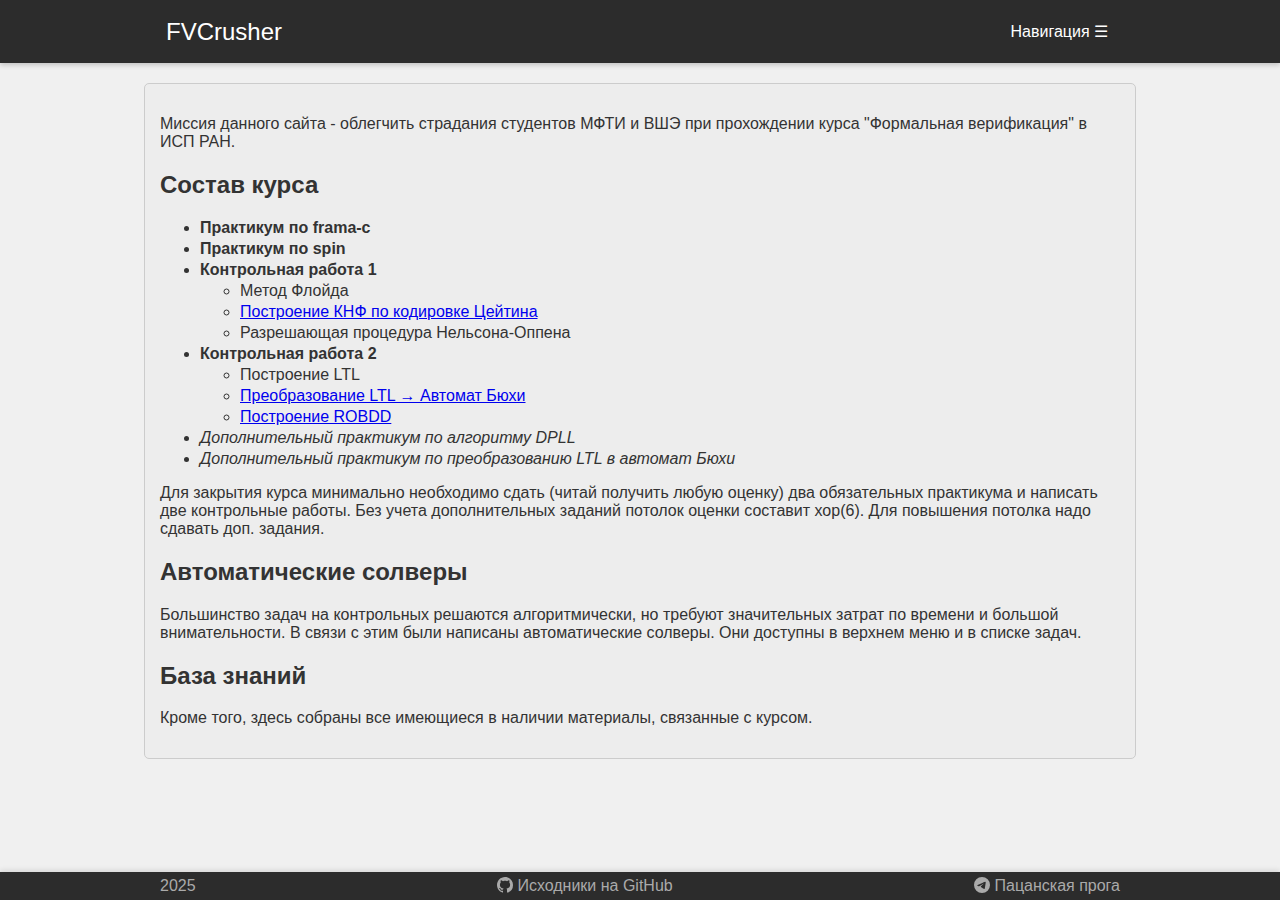
<file: index.html>
<!DOCTYPE html>
<html lang="en">
<head>
    <link type="image/x-icon" href="favicon.ico" rel="shortcut icon">
    <link type="Image/x-icon" href="favicon.ico" rel="icon">
    <meta charset="UTF-8">
    <meta name="viewport" content="width=device-width, initial-scale=1.0">
    <title>FVCrusher</title>
    <link rel="stylesheet" href="styles.css">
</head>
<body>
    <header>
        <div class="header-container">
            <div>
                <button class="home-button" onclick="location.href='/'">FVCrusher</button>
            </div>
            <div>
                <button class="header-button" onclick="toggleNavigation()">
                    Навигация ☰
                </button>
            </div>
            <script>
                function toggleNavigation()
                {
                    let nav_panel = document.getElementById("nav-panel");
                    if (nav_panel.style.height == "0px")
                    {
                        let is_row = window.getComputedStyle(document.getElementById("nav-panel")).flexDirection == "row";
                        nav_panel.style.height = `${nav_panel.scrollHeight * (is_row ? 2 : 1)}px`;
                        nav_panel.style.paddingTop = "10px";
                    }
                        
                    else
                    {
                        nav_panel.style.height = "0px";
                        nav_panel.style.paddingTop = "0px";
                    }
                }
            </script>
        </div>
        <div class="nav-panel" id="nav-panel" style="height: 0px;">
            <button class="nav-button" onclick="location.href='/cnf'">КНФ</button>
            <button class="nav-button inactive" onclick="window.alert('Данный функционал еще не реализован')">Нельсон-Оппен</button>
            <button class="nav-button" onclick="location.href='/ltl2buchi'">LTL → Бюхи</button>
            <button class="nav-button" onclick="location.href='/robdd'">ROBDD</button>
            <button class="nav-button inactive" onclick="window.alert('Данный функционал еще не реализован')">База знаний</button>
        </div>
    </header>
    <main>
        <div class="contents">
            <p>
                Миссия данного сайта - облегчить страдания студентов МФТИ и 
                ВШЭ при прохождении курса "Формальная верификация" в ИСП РАН.
            </p>
            <h2>
                Состав курса
            </h2>
            <ul>
                <li>
                    <b>Практикум по frama-c</b>
                </li>
                <li>
                    <b>Практикум по spin</b>
                </li>
                <li>
                    <b>Контрольная работа 1</b>
                    <ul>
                        <li>Метод Флойда</li>
                        <li><a href="cnf">Построение КНФ по кодировке Цейтина</a></li>
                        <li>Разрешающая процедура Нельсона-Оппена</li>
                    </ul>
                </li>
                <li>
                    <b>Контрольная работа 2</b>
                    <ul>
                        <li>Построение LTL</li>
                        <li><a href="ltl2buchi">Преобразование LTL → Автомат Бюхи</a></li>
                        <li><a href="robdd">Построение ROBDD</a></li>
                    </ul>
                </li>
                <li><i>Дополнительный практикум по алгоритму DPLL</i></li>
                <li><i>Дополнительный практикум по преобразованию LTL в автомат Бюхи</i></li>
            </ul>
            <p>
                Для закрытия курса минимально необходимо сдать (читай получить 
                любую оценку) два обязательных практикума и написать две 
                контрольные работы. Без учета дополнительных заданий потолок 
                оценки составит хор(6). Для повышения потолка надо сдавать доп. 
                задания.
            </p>
            <h2>
                Автоматические солверы
            </h2>
            <p>
                Большинство задач на контрольных решаются алгоритмически, 
                но требуют значительных затрат по времени и большой внимательности.
                В связи с этим были написаны автоматические солверы. Они доступны 
                в верхнем меню и в списке задач.
            </p>
            <h2>
                База знаний
            </h2>
            <p>
                Кроме того, здесь собраны все имеющиеся в наличии материалы, 
                связанные с курсом.
            </p>
            <ul>
                <li style="display: none;">Варианты контрольных работ прошлых лет с решениями</li>
                <li style="display: none;">Варианты решенных задач по frama-c</li>
                <li style="display: none;">Варианты решенных задач по spin</li>
                <li style="display: none;">Репозитории с решениями дополнительных практикумов</li>
            </ul>
        </div>
    </main>
    <footer>
        <div class="footer-container">
            <div class="footer-text">2025</div>
            <div>
                <button onclick="location.href='https://github.com/fvcrusher/fvcrusher.github.io'" class="footer-link">
                    <svg class="logo" xmlns="http://www.w3.org/2000/svg" width="16" height="16" fill="currentColor" viewBox="0 0 16 16">
                        <path d="M8 0C3.58 0 0 3.58 0 8c0 3.54 2.29 6.53 5.47 7.59.4.07.55-.17.55-.38 0-.19-.01-.82-.01-1.49-2.01.37-2.53-.49-2.69-.94-.09-.23-.48-.94-.82-1.13-.28-.15-.68-.52-.01-.53.63-.01 1.08.58 1.23.82.72 1.21 1.87.87 2.33.66.07-.52.28-.87.51-1.07-1.78-.2-3.64-.89-3.64-3.95 0-.87.31-1.59.82-2.15-.08-.2-.36-1.02.08-2.12 0 0 .67-.21 2.2.82.64-.18 1.32-.27 2-.27s1.36.09 2 .27c1.53-1.04 2.2-.82 2.2-.82.44 1.1.16 1.92.08 2.12.51.56.82 1.27.82 2.15 0 3.07-1.87 3.75-3.65 3.95.29.25.54.73.54 1.48 0 1.07-.01 1.93-.01 2.2 0 .21.15.46.55.38A8.01 8.01 0 0 0 16 8c0-4.42-3.58-8-8-8"></path>
                    </svg>
                    <span class="footer-link-text">Исходники на GitHub</span>
                </button>
            </div>
            <div>
                <button onclick="location.href='https://t.me/ebasoft'" class="footer-link">
                    <svg class="logo" xmlns="http://www.w3.org/2000/svg" width="16" height="16" fill="currentColor" viewBox="0 0 16 16">
                        <path d="M16 8A8 8 0 1 1 0 8a8 8 0 0 1 16 0M8.287 5.906q-1.168.486-4.666 2.01-.567.225-.595.442c-.03.243.275.339.69.47l.175.055c.408.133.958.288 1.243.294q.39.01.868-.32 3.269-2.206 3.374-2.23c.05-.012.12-.026.166.016s.042.12.037.141c-.03.129-1.227 1.241-1.846 1.817-.193.18-.33.307-.358.336a8 8 0 0 1-.188.186c-.38.366-.664.64.015 1.088.327.216.589.393.85.571.284.194.568.387.936.629q.14.092.27.187c.331.236.63.448.997.414.214-.02.435-.22.547-.82.265-1.417.786-4.486.906-5.751a1.4 1.4 0 0 0-.013-.315.34.34 0 0 0-.114-.217.53.53 0 0 0-.31-.093c-.3.005-.763.166-2.984 1.09"></path>
                    </svg>
                    <span class="footer-link-text">Пацанская прога</span>
                </button>
            </div>
        </div>
    </footer>
</body>
</html>
</file>
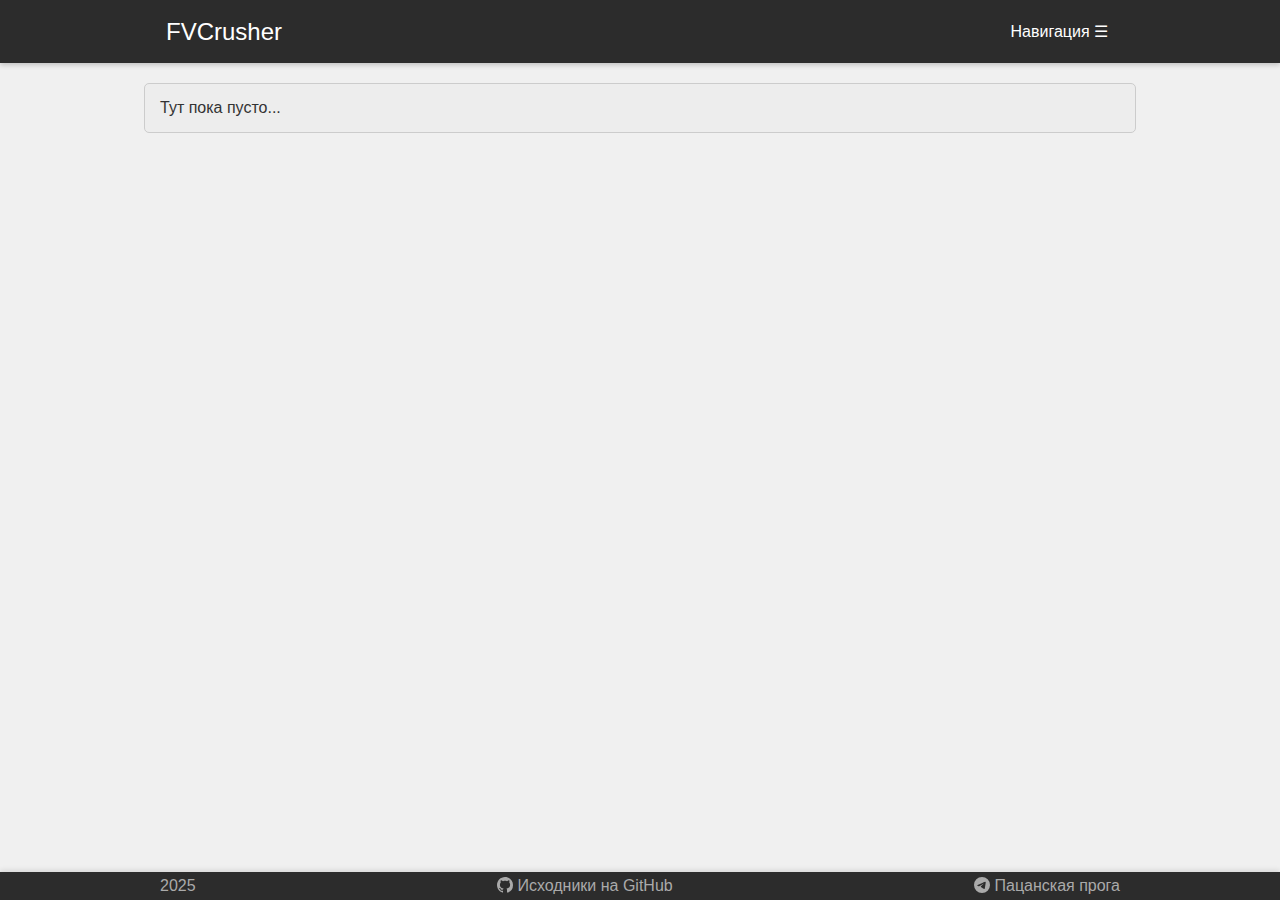
<file: knowledge.html>
<!DOCTYPE html>
<html lang="en">
<head>
    <link type="image/x-icon" href="favicon.ico" rel="shortcut icon">
    <link type="Image/x-icon" href="favicon.ico" rel="icon">
    <meta charset="UTF-8">
    <meta name="viewport" content="width=device-width, initial-scale=1.0">
    <title>FVCrusher</title>
    <link rel="stylesheet" href="styles.css">
</head>
<body>
    <header>
        <div class="header-container">
            <div>
                <button class="home-button" onclick="location.href='/'">FVCrusher</button>
            </div>
            <div>
                <button class="header-button" onclick="toggleNavigation()">
                    Навигация ☰
                </button>
            </div>
            <script>
                function toggleNavigation()
                {
                    let nav_panel = document.getElementById("nav-panel");
                    if (nav_panel.style.height == "0px")
                    {
                        let is_row = window.getComputedStyle(document.getElementById("nav-panel")).flexDirection == "row";
                        nav_panel.style.height = `${nav_panel.scrollHeight * (is_row ? 2 : 1)}px`;
                        nav_panel.style.paddingTop = "10px";
                    }
                        
                    else
                    {
                        nav_panel.style.height = "0px";
                        nav_panel.style.paddingTop = "0px";
                    }
                }
            </script>
        </div>
        <div class="nav-panel" id="nav-panel" style="height: 0px;">
            <button class="nav-button" onclick="location.href='/cnf'">КНФ</button>
            <button class="nav-button inactive" onclick="window.alert('Данный функционал еще не реализован')">Нельсон-Оппен</button>
            <button class="nav-button" onclick="location.href='/ltl2buchi'">LTL → Бюхи</button>
            <button class="nav-button" onclick="location.href='/robdd'">ROBDD</button>
            <button class="nav-button" onclick="location.href='/knowledge'">База знаний</button>
        </div>
    </header>
    <main>
        <div class="contents">
            Тут пока пусто...
        </div>
    </main>
    <footer>
        <div class="footer-container">
            <div class="footer-text">2025</div>
            <div>
                <button onclick="location.href='https://github.com/fvcrusher/fvcrusher.github.io'" class="footer-link">
                    <svg class="logo" xmlns="http://www.w3.org/2000/svg" width="16" height="16" fill="currentColor" viewBox="0 0 16 16">
                        <path d="M8 0C3.58 0 0 3.58 0 8c0 3.54 2.29 6.53 5.47 7.59.4.07.55-.17.55-.38 0-.19-.01-.82-.01-1.49-2.01.37-2.53-.49-2.69-.94-.09-.23-.48-.94-.82-1.13-.28-.15-.68-.52-.01-.53.63-.01 1.08.58 1.23.82.72 1.21 1.87.87 2.33.66.07-.52.28-.87.51-1.07-1.78-.2-3.64-.89-3.64-3.95 0-.87.31-1.59.82-2.15-.08-.2-.36-1.02.08-2.12 0 0 .67-.21 2.2.82.64-.18 1.32-.27 2-.27s1.36.09 2 .27c1.53-1.04 2.2-.82 2.2-.82.44 1.1.16 1.92.08 2.12.51.56.82 1.27.82 2.15 0 3.07-1.87 3.75-3.65 3.95.29.25.54.73.54 1.48 0 1.07-.01 1.93-.01 2.2 0 .21.15.46.55.38A8.01 8.01 0 0 0 16 8c0-4.42-3.58-8-8-8"></path>
                    </svg>
                    <span class="footer-link-text">Исходники на GitHub</span>
                </button>
            </div>
            <div>
                <button onclick="location.href='https://t.me/ebasoft'" class="footer-link">
                    <svg class="logo" xmlns="http://www.w3.org/2000/svg" width="16" height="16" fill="currentColor" viewBox="0 0 16 16">
                        <path d="M16 8A8 8 0 1 1 0 8a8 8 0 0 1 16 0M8.287 5.906q-1.168.486-4.666 2.01-.567.225-.595.442c-.03.243.275.339.69.47l.175.055c.408.133.958.288 1.243.294q.39.01.868-.32 3.269-2.206 3.374-2.23c.05-.012.12-.026.166.016s.042.12.037.141c-.03.129-1.227 1.241-1.846 1.817-.193.18-.33.307-.358.336a8 8 0 0 1-.188.186c-.38.366-.664.64.015 1.088.327.216.589.393.85.571.284.194.568.387.936.629q.14.092.27.187c.331.236.63.448.997.414.214-.02.435-.22.547-.82.265-1.417.786-4.486.906-5.751a1.4 1.4 0 0 0-.013-.315.34.34 0 0 0-.114-.217.53.53 0 0 0-.31-.093c-.3.005-.763.166-2.984 1.09"></path>
                    </svg>
                    <span class="footer-link-text">Пацанская прога</span>
                </button>
            </div>
        </div>
    </footer>
</body>
</html>
</file>
<file: styles.css>
/* General Styles */
body {
    font-family: 'Segoe UI', Tahoma, Geneva, Verdana, sans-serif;
    margin: 0;
    padding: 0;
    background-color: #f0f0f0;
    color: #333;
    display: flex;
    flex-direction: column;
    min-height: 100vh;
}

button {
    width: 100%;
    cursor: pointer;
    border: none;
    font-size: 1em;
    border-radius: 5px;
    transition: all 0.3s;
}

/* Header */
header {
    position: sticky;
    top: 0;
    background-color: #2c2c2c;
    color: white;
    text-align: center;
    padding: 10px 20px;
    box-shadow: 0 2px 5px rgba(0, 0, 0, 0.2);
    z-index: 1;
}

.header-container {
    max-width: 60em;
    display: flex;
    justify-content: space-between;
    align-items: center;
    margin: auto;
}

/* Main Content */
main {
    flex: 1;
    padding: 20px 20px;
    text-align: center;
}

.form-container {
    background: #fff;
    padding: 30px;
    margin: 0px auto 20px auto;
    border-radius: 8px;
    box-shadow: 0 4px 10px rgba(0, 0, 0, 0.1);
    max-width: 40em;
}

label {
    display: block;
    margin-bottom: 10px;
    font-size: 1.1em;
    color: #555;
}

input[type="text"] {
    width: 100%;
    padding: 12px;
    margin-bottom: 12px;
    border: 1px solid #ccc;
    border-radius: 5px;
    font-size: 1em;
    background-color: #f9f9f9;
    box-sizing: border-box;
}

.solve-button {
    padding: 12px;
    background-color: #4a4a4a;
    color: white;
}

.solve-button:disabled {
    background-color: #ccc;
    cursor: not-allowed;
}

.solve-button:disabled:hover {
    background-color: #ccc;
    cursor: not-allowed;
}

.solve-button:disabled:active {
    background-color: #ccc;
    cursor: not-allowed;
}

.solve-button:hover {
    background-color: #636363;
}

.solve-button:active {
    background-color: #888888;
    transition: none;
}

.header-button {
    padding: 12px;
    background-color: transparent;
    color: white;
}

.header-button:hover {
    background-color: #636363;
}

.header-button:active {
    background-color: #888888;
    transition: none;
}

.home-button {
    background-color: transparent;
    color: white;
    font-size: 1.5em;
}

.home-button:hover {
    text-decoration: underline;
}

.nav-button {
    padding: 12px;
    background-color: transparent;
    color: white;
}

.nav-button:hover {
    background-color: #636363;
}

.nav-button:active {
    background-color: #888888;
    transition: none;
}

.wide-output {
    overflow-x: auto;
}

.contents {
    margin-top: 20px;
    margin: auto;
    max-width: 60em;
    padding: 15px;
    background-color: #ededed;
    border: 1px solid #ccc;
    border-radius: 5px;
    font-size: 1em;
    color: #333;
    display: block;
    text-align: left;
}

.latex-string {
    line-height: 2.5;
    text-align: center;
}

.robdd-solution-line {
    text-align: left;
    display: flex;
    transition: 0.3s;
    min-width: max-content;
}

.line-number {
    font-size: math;
    line-height: initial;
    text-align: right;
    margin-right: 15px;
    width: 1cm;
    color: gray;
}

.tabulation-hint {
    background-color: black;
    width: 1px;
    margin: -8px 0;
    margin-right: 1cm;
    color: gray;
}

.mention-button {
    width: auto;
    background: transparent;
    margin: auto 10px;
    color: gray;
    transition: 0.3s;
    cursor: context-menu;
}

.mention-button:hover {
    color: black;
}

.warning {
    background-color: rgb(255, 230, 230);
    border: red;
    border-width: 1px;
    border-style: solid;
    border-radius: 8px;
    padding: 5px;
    text-align: center;
    margin-top: 0px;
}

footer {
    position: sticky;
    bottom: 0;
    background-color: #2c2c2c;
    color: #aaa;
    text-align: center;
    padding: 5px 0;
    margin-top: auto;
    box-shadow: 0 -2px 5px rgba(0, 0, 0, 0.1);
}

footer p {
    margin: 0;
    font-size: 0.9em;
}

.tg {
    border-collapse: collapse;
    border-spacing: 0;
    display: block;
    overflow-x: auto;
}

.tg td {
    border-color: black;
    border-style: solid;
    border-width: 1px;
    font-family: Arial, sans-serif;
    font-size: 14px;
    overflow: hidden;
    padding: 10px 5px;
    word-break: normal;
}

.tg th {
    border-color: black;
    border-style: solid;
    border-width: 1px;
    font-family: Arial, sans-serif;
    font-size: 14px;
    font-weight: normal;
    overflow: hidden;
    padding: 10px 5px;
    word-break: normal;
}

.tg .tg-0pky {
    border-color: inherit;
    text-align: left;
    vertical-align: center;
}

.tg .tg-1pky {
    border-color: inherit;
    text-align: center;
    vertical-align: center;
}

.tg .tg-0bld {
    border-color: inherit;
    text-align: left;
    vertical-align: center;
    font-weight: bold;
}

.tg .tg-1bld {
    border-color: inherit;
    text-align: center;
    vertical-align: center;
    font-weight: bold;
}

.code-cell {
    background-color: lightgray;
    padding: 0px 5px;
    border-radius: 3px;
    font-family: monospace;
}

[type="checkbox"]
{
    vertical-align:middle;
}

.table-settings {
    margin-bottom: 15px;
}

li {
    margin-top: 3px;
    margin-bottom: 3px;
}

ul {
    margin-top: 3px;
}

.footer-link {
    background-color: transparent;
    margin: 0px 10px;
    padding: 0px;
    color: #aaa;
}

.footer-link:hover {
    color: white;
    transition: color 0.3s;
}

.output {
    display: none;
    margin-top: 20px;
    margin: auto;
    max-width: 60em;
    font-size: 1em;
    color: #333;
    text-align: left;
}

.nav-panel {
    margin: auto;
    max-width: 60em;
    display: flex;
    flex-direction: column;
    overflow: hidden;
    justify-content: space-between;
    gap: 10px;
    align-items: center;
    transition: all 0.3s;
}

.footer-link-text {
    display: none;
}

.footer-container {
    padding: 0px 20px;
    max-width: 60em;
    display: flex;
    justify-content: center;
    margin: auto;
}

.spin-tasks {
    margin-top: 20px;
    margin: auto;
    max-width: 60em;
    font-size: 1em;
    color: #333;
    text-align: left;
    display: none;
}

@media (min-width: 601px) 
{
    .footer-link-text {
        display: inline;
    }

    .footer-container {
        justify-content: space-between;
    }

    .nav-panel {
        flex-direction: row;
    }

    .output {
        padding: 15px;
        background-color: #ededed;
        border: 1px solid #ccc;
        border-radius: 5px;
    }

    .spin-tasks {
        padding: 15px;
        background-color: #ededed;
        border: 1px solid #ccc;
        border-radius: 5px;
    }
}

.inactive {
    color: rgba(255, 255, 255, 0.3);
    cursor: not-allowed;
}

.inactive:hover {
    background-color: transparent;
}

svg {
    display: block;
}

svg.logo {
    display: inline;
    vertical-align: -.125em;
}

 /* The switch - the box around the slider */
.switch {
    position: relative;
    display: inline-block;
    width: 40px;
    height: 24px;
}

/* Hide default HTML checkbox */
.switch input {
    opacity: 0;
    width: 0;
    height: 0;
}

/* The slider */
.slider {
    position: absolute;
    cursor: pointer;
    top: 0;
    left: 0;
    right: 0;
    bottom: 0;
    background-color: #ccc;
    -webkit-transition: .4s;
    transition: .4s;
}

.slider:before {
    position: absolute;
    content: "";
    height: 16px;
    width: 16px;
    left: 4px;
    bottom: 4px;
    background-color: white;
    -webkit-transition: .4s;
    transition: .4s;
}

input:checked + .slider {
    background-color: #2196F3;
}

input:focus + .slider {
    box-shadow: 0 0 1px #2196F3;
}

input:checked + .slider:before {
    -webkit-transform: translateX(16px);
    -ms-transform: translateX(16px);
    transform: translateX(16px);
}

/* Rounded sliders */
.slider.round {
    border-radius: 24px;
}

.slider.round:before {
    border-radius: 50%;
} 

@media (min-width: 1001px) 
{
    .graph {
        flex-direction: row-reverse;
        display: flex;
        justify-content: space-between;
    }
}

@media (max-width: 1000px) 
{
    .graph {
        flex-direction: column;
        display: flex;
        justify-content: space-between;
    }
}

.toggle-label {
    margin-left: 7px;
}

.switch-container {
    width: fit-content;
    min-width: max-content;
}

.robdd-settings {
    padding: 10px;
}

.ltl2buchi-settings {
    display: flex;
    flex-direction: column;
}

button.faq-button {
    margin-bottom: 12px;
    background-color: transparent;
    text-align: left;
    display: flex;
    padding: 0px;
    justify-content: right;
    margin-left: auto;
    width: fit-content;
}

.dropdown-arrow {
    user-select: none;
    transition: all 0.3s ease-in-out;
    max-width: min-content;
    margin-left: 10px;
}

.dropdown-arrow.up {
    transform: rotate(0.5turn) translateY(-3px);
}

.faq-text {
    max-height: 0;
    overflow: hidden;
    transition: max-height 0.3s ease-in-out, margin-bottom 0.3s ease-in-out, padding-top 0.3s ease-in-out, padding-bottom 0.3s;
    margin-bottom: 0px;
    background-color: #ededed;
    border-radius: 5px;
    padding-left: 10px;
    padding-right: 10px;
}

.faq-text.open {
    margin-bottom: 12px;
    padding: 10px;
}

p.faq-par {
    margin: 5px 0px;
    text-align: left;
}

div.error-output {
    display: none;
    margin-top: -16px;
    margin-bottom: 12px;
    border-radius: 0px 0px 5px 5px;
    background-color: rgb(255, 177, 177);
    padding: 9px 5px 5px 5px;
    text-align: left;
}

div.error-output.open {
    display: block;
}

p.error-par {
    margin: 0px;
}

.robdd-expression-input {
    display: flex;
}

.robdd-input-container {
    margin-bottom: 12px;
}

.dropdown-container {
    background-color: #c2c2c2;
    position: relative;
    transition: 0.3s;
    display: none;
}

.dropdown-container.open {
    display: block;
}

.dropdown-list {
    position: absolute;
    top: 100%;
    left: 2.5%;
    width: 95%;
    border: 1px solid #ccc;
    border-top: none;
    background: white;
    list-style: none;
    padding: 0;
    margin: 0;
    max-height: 150px;
    overflow-y: auto;
    text-align: left;
    border-radius: 0px 0px 5px 5px;
}

.dropdown-list-item {
    padding: 5px 12px;
    cursor: pointer;
    transition: 0.3s;
}

.dropdown-list-item:hover {
    background-color: #dadada;
}

.input-dropdown {
    transition: all 0.3s ease-in-out;
    user-select: none;
    max-width: min-content;
    margin-left: -30px;
    padding: 12px 5px;
    cursor: pointer;
}

.loader-process {
    display: flex;
    justify-content: center;
    gap: 10px;
}

.loader-message {
    margin: auto 0px auto 0px;
}

.loader {
    width: 18px;
    min-width: 18px;
    height: 18px;
    min-height: 18px;
    margin: auto 0px auto 0px;
    border: 3px solid #c6c6c6;
    border-bottom-color: #3800ff;
    border-radius: 50%;
    display: inline-block;
    box-sizing: border-box;
    animation: rotation 1s linear infinite;
}

@keyframes rotation {
    0% {
        transform: rotate(0deg);
    }
    100% {
        transform: rotate(360deg);
    }
} 

button.expand-button {
    background-color: transparent;
    text-align: center;
    display: flex;
    padding: 0px;
    justify-content: center;
    width: fit-content;
}

p.task-header {
    display: flex;
    flex-direction: column;
    justify-content: start;
    background-color: lightgray;
    border-radius: 10px;
    margin-bottom: 0px;
    padding: 10px;
    gap: 5px;
    border: solid;
    border-width: 1px;
    transition: all 0.3s;
}

p.task-header.expanded {
    border-radius: 10px 10px 0px 0px;
}

div.task-data {
    max-height: 0px;
    overflow-x: hidden;
    margin-top: 0px;
    padding: 0px 10px 0px 10px;
    border-radius: 0px 0px 10px 10px;
    border: solid;
    border-width: 0px 1px 0px 1px;
    transition: all 0.3s;
}

div.task-data.open {
    border: solid;
    border-width: 0px 1px 1px 1px;
    padding: 10px;
}

span.task-name {
    font-weight: bold;
}

span.task-buttons {
    display: flex;
    flex-direction: row;
    justify-content: left;
    gap: 20px;
}

div.solution-text {
    display: none;
    padding: 10px;
}

div.solution-text.open {
    display: block;
}

button.solution-variant {
    padding: 5px 10px;
    max-width: max-content;
    background-color: transparent;
    border-radius: 0px;
}

button.solution-variant:hover {
    background-color: lightgray;
}

button.solution-variant:active {
    background-color: rgb(165, 165, 165);
    transition: none;
}

button.solution-variant.opened {
    text-decoration: underline;
}

div.variants-row {
    overflow-y: scroll; 
    display: flex; 
    flex-direction: row;
}

div.code-container {
    background-color: lightgray;
    border-radius: 5px;
    border: solid;
    border-width: 1px;
    overflow: hidden;
}

pre {
    overflow: scroll;
    max-height: 40em;
    padding: 12px;
    margin: 0px;
}

span.pre-comment {
    font-weight: bold;
}

span.comment-body {
    font-style: italic;
}

span.comment-body.monotype {
    font-style: normal;
    font-family: monospace;
    background-color: lightgray;
    border-radius: 3px;
}

div.code-header {
    display: flex;
    flex-direction: row;
    justify-content: space-between;
    background-color: rgb(160, 160, 160);
}

div.source-buttons {
    display: flex;
    flex-direction: row;
    justify-content: right;
}

button.source {
    max-width: fit-content;
    padding: 10px 20px;
    border-radius: 0px;
}

button.source.copy {
    background: transparent;
}

button.source.copy:hover {
    background: #8f8f8f;
}

button.source.copy:active {
    background: #808080;
    transition: none;
}

button.source.download {
    background-color: #5cff00;
}

button.source.download:hover {
    background-color: #53dd03;
}

button.source.download:active {
    background-color: #43b800;
    transition: none;
}

span.code-filename {
    margin: auto 0px;
    padding: 0px 10px;
    font-weight: bold;
    font-family: monospace;
}

span.copied-notification {
    margin: auto 0px;
    padding: 0px 10px;
    color: transparent;
    cursor: default;
    user-select: none;
    transition: color 0.3s;
}

p.missing-solution-warning {
    background-color: lightpink;
    margin: 0px;
    padding: 20px;
    border-radius: 10px;
    border: solid;
    border-width: 2px;
    border-color: red;
}

p.task-container-header {
    text-align: center;
    text-decoration: underline;
    font-size: large;
    font-weight: bold;
}

i.approved-check {
    color: green;
    margin-left: 5px;
}

i.no-solution-check {
    color: red;
    margin-left: 5px;
}

.filter-container {
    display: flex; 
    flex-direction: row; 
    border-radius: 5px; 
    overflow: hidden; 
    max-height: min-content;
    border: solid;
    background-color: whitesmoke;
    border-width: 1px;
    max-width: 20em;
    margin-left: auto;
}

button.search {
    max-width: max-content; 
    border-radius: 0px; 
    padding: 5px;
    height: 100%;
    background-color: transparent;
    z-index: 1;
}

button.search:hover {
    background-color: lightgray;
}

button.search.regex.active {
    background-color: rgb(167, 167, 167);
}

input.filter {
    border-radius: 0px; 
    border: none;
    margin: 0px;
    padding: 5px;
    z-index: 0;
    background-color: transparent;
    outline: none;
}
</file>
